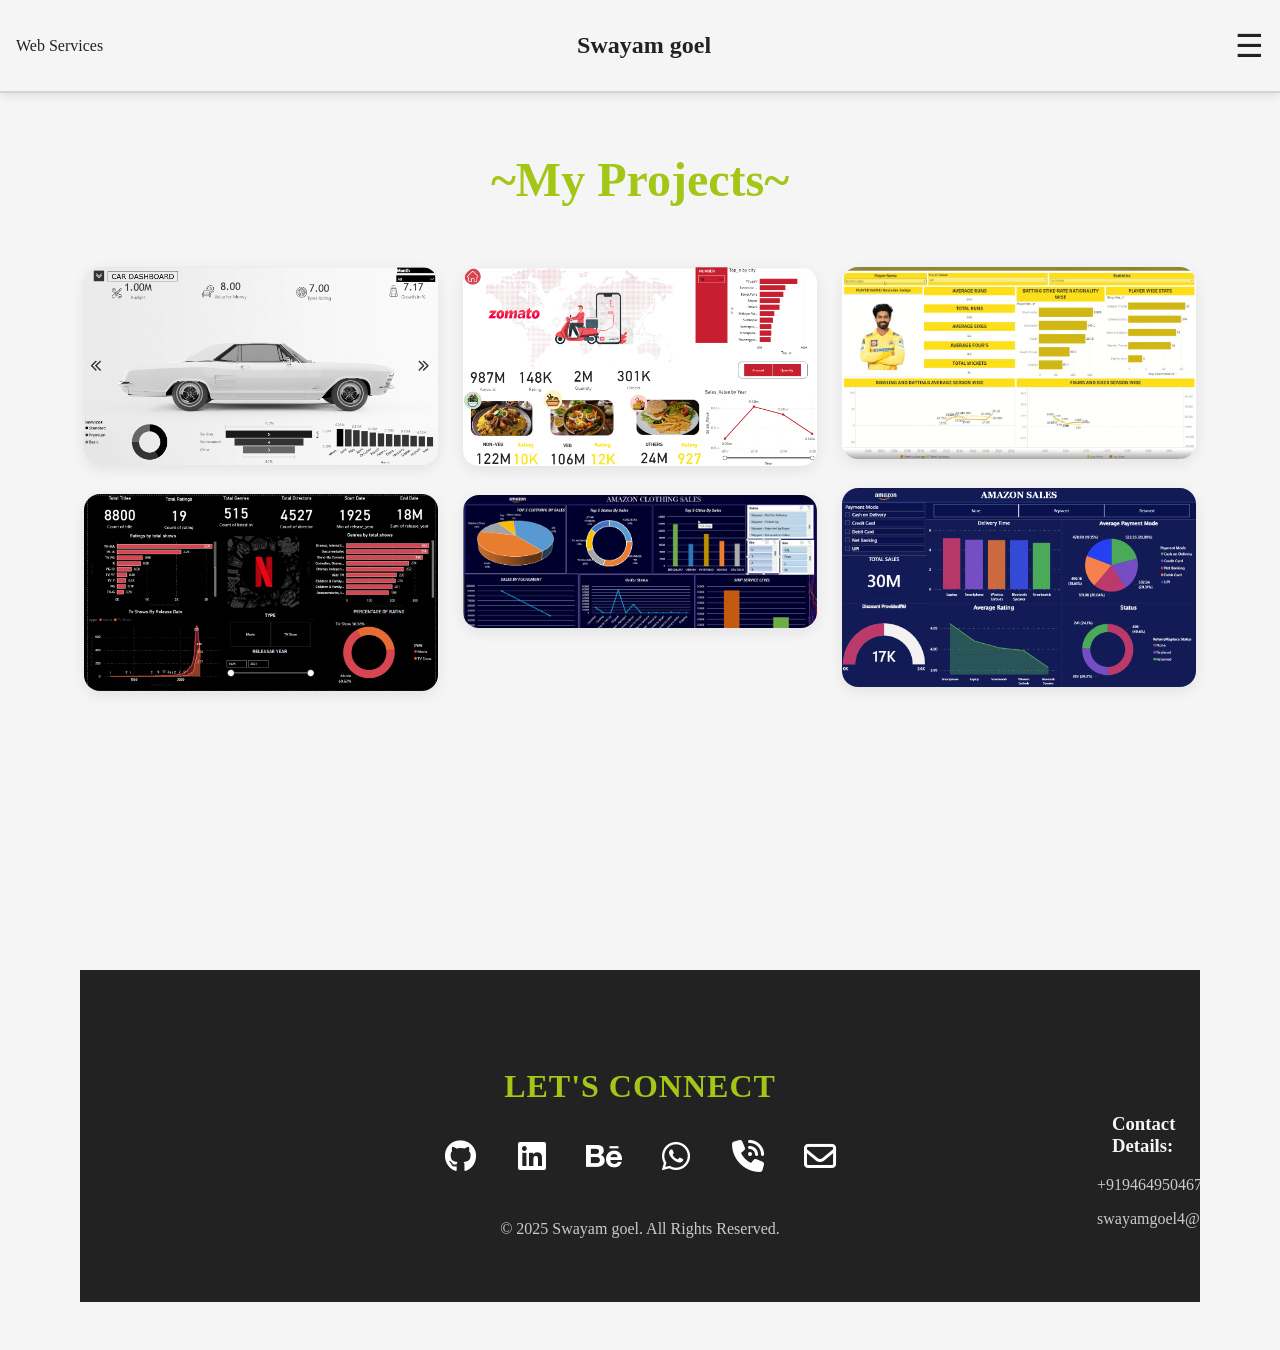
<file: dataproject.html>
<!DOCTYPE html>
<html lang="en">

<head>
  <meta charset="UTF-8" />
  <meta name="viewport" content="width=device-width, initial-scale=1.0">
  <title>Data Analysis Projects</title>
  <link rel="icon" type="image/png" href="images/s.png">
   <link rel="stylesheet" href="https://cdnjs.cloudflare.com/ajax/libs/font-awesome/6.5.0/css/all.min.css">
<style>
  .foot-right p{
    margin-left: -15px;
  }
</style>
  <link href="style.css" rel="stylesheet" ;>
</head>

<body>
  <section class="gallery-section">
    <h1>~My Projects~</h1>
    <div class="gallery-grid">
      <div class="gallery-item"><img src="images/power2.png" alt="Project 1" loading="lazy">
        <div class="overlay">Project 1</div>
      </div>
      <div class="gallery-item"><img src="images/power1.png" alt="Project 2" loading="lazy">
        <div class="overlay">Project 2</div>
      </div>
      <div class="gallery-item"><img src="images/power3.png" alt="Project 3" loading="lazy">
        <div class="overlay">Project 3</div>
      </div>
       <div class="gallery-item"><img src="images/excel1.png" alt="Project 6" loading="lazy">
        <div class="overlay">Project 4</div>
      </div>
      <div class="gallery-item"><img src="images/tableau.png" alt="Project 5" loading="lazy">
        <div class="overlay">Project 5</div>
      </div>
       <div class="gallery-item"><img src="images/power4.png" alt="Project 4" loading="lazy">
        <div class="overlay">Project 6</div>
      </div>
    </div>
  </section>
   <div class="container">
        <div class="header">
            <span>Web Services</span>
            <h1>Swayam goel</h1>
            <div class="menu-icon" onclick="toggleMenu()">&#9776;</div>
        </div>
        <br><br> <br><br>
    <div class="menu" id="menu">
    <div class="menu-close" onclick="toggleMenu()">&times;</div>
    <ul>
        <a href="index.html">
            <li class="hover-text">INDEX</li>
        </a>
                <a href="index.html#services">
            <li class="hover-text">SERVICES</li>
        </a>
        <li class="hover-text" onclick="navigateToSection('connect')">Let's Connect</li>
        <a href="https://www.behance.net/gallery/230742217/Portfolio">
            <li class="hover-text">Behance Portfolio</li>
        </a>
    </ul>
</div>


  <script>
    function toggleMenu() {
        var menu = document.getElementById('menu');
        menu.classList.toggle('active');
    }

    function navigateToSection(sectionId) {
        // Smooth scroll to section
        document.getElementById(sectionId).scrollIntoView({ behavior: 'smooth' });

        // Close the menu after clicking
        toggleMenu();
    }
</script>
        <br>
         <footer class="site-footer" id="connect">
        <footer class="footer">
            <div class="footer-content">
                
                <h2>Let's Connect</h2>
                <div class="foot-right">
                <h3>Contact Details:</h3>
                <p>+919464950467</p>
                <p>swayamgoel4@gmail.com</p>
            </div>
                <div class="social-icons">
                    <a href="https://github.com/Swayamgoel" target="_blank" aria-label="GitHub">
                        <i class="fa-brands fa-github fa-2xl"></i>
                    </a>
                    <a href="https://www.linkedin.com/in/swayam-goel-176712242/" target="_blank" aria-label="LinkedIn">
                        <i class="fa-brands fa-linkedin fa-2xl"></i>
                    </a>
                    <a href="https://www.behance.net/swayamgoel" target="_blank" aria-label="Behance">
                        <i class="fa-brands fa-behance fa-2xl"></i>
                    </a>
                    <a href="https://wa.me/919464950467" class="contact-item" target="_blank">
                <i class="fa-brands fa-whatsapp fa-2xl"></i>
            </a>
                    <a href="tel:+919464950467"><i class="fa-solid fa-phone-volume fa-2xl"></i></a>
                    <a href="mailto:swayamgoel4@gmail.com"><i class="fa-regular fa-envelope fa-2xl"></i></a>
                    
                </div>
                <p>&copy; 2025 Swayam goel. All Rights Reserved.</p>
            </div>
        </footer>
</body>

</html>
</file>
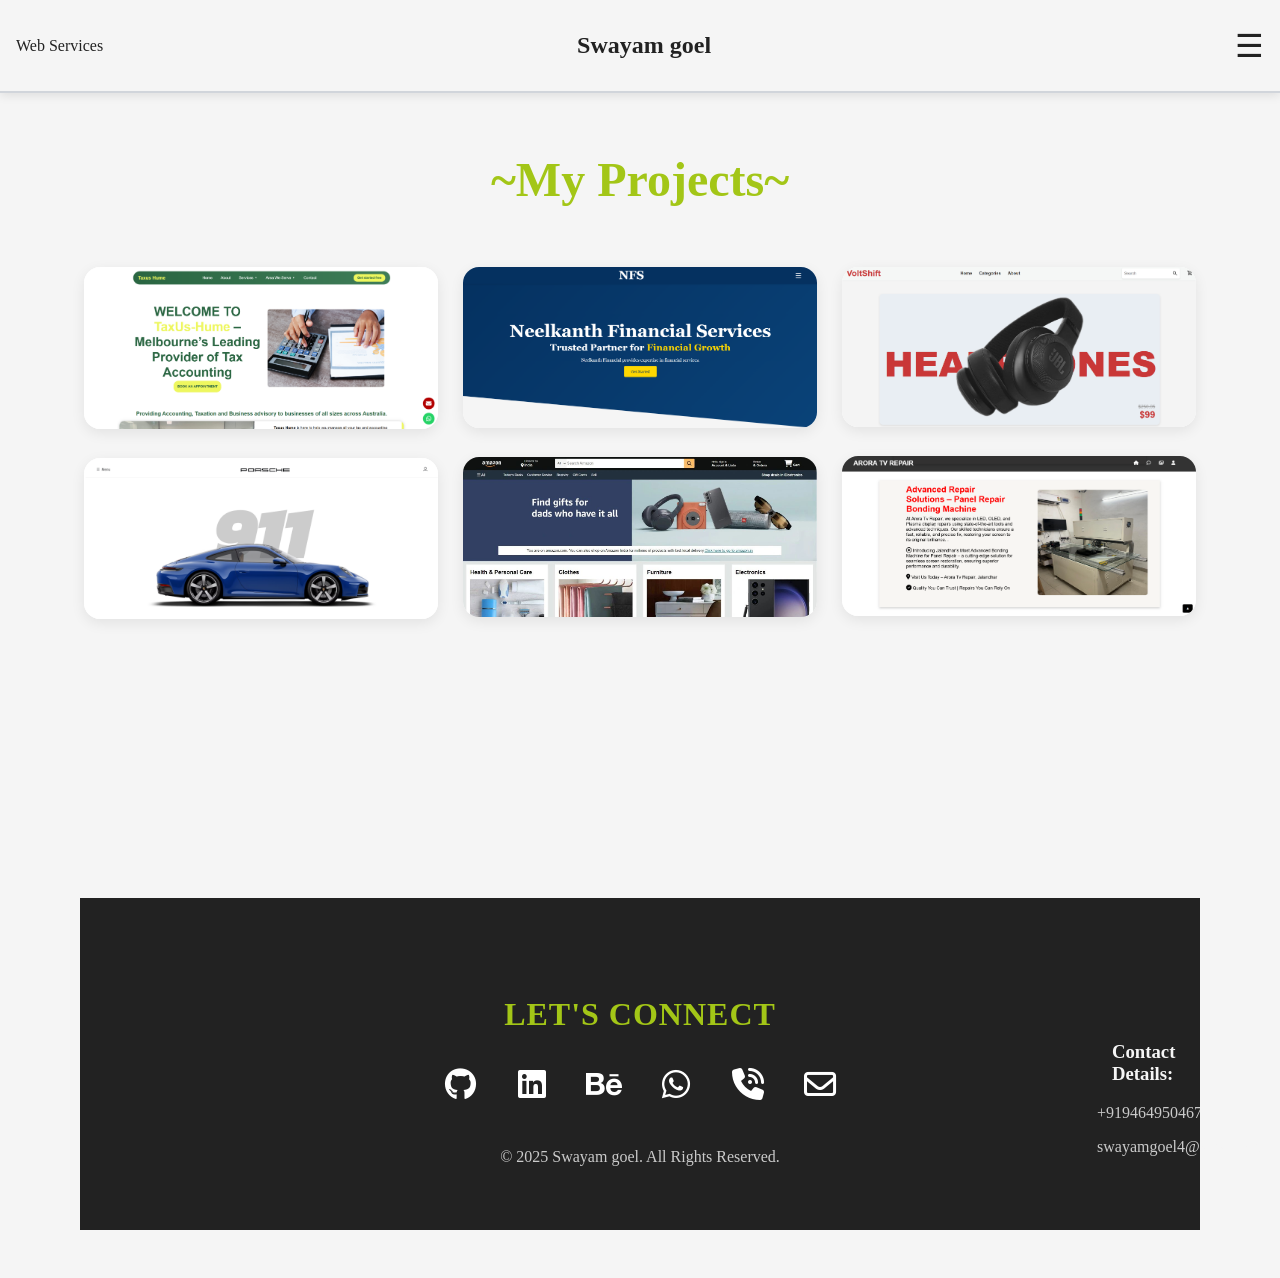
<file: webdevproject.html>
<!DOCTYPE html>
<html lang="en">

<head>
  <meta charset="UTF-8" />
  <meta name="viewport" content="width=device-width, initial-scale=1.0">
  <title>Web Designing Projects</title>
  <link rel="icon" type="image/png" href="images/s.png">
  <link rel="stylesheet" href="https://cdnjs.cloudflare.com/ajax/libs/font-awesome/6.5.0/css/all.min.css">

<style>
  .foot-right p{
    margin-left: -15px;
  }
</style>
  <link href="style.css" rel="stylesheet" ;>
</head>

<body>
  <section class="gallery-section">
    <h1>~My Projects~</h1>
    <div class="gallery-grid">
      <div class="gallery-item"><img src="images/taxus.png" alt="Project 1" loading="lazy">
        <div class="overlay">Project 1</div>
      </div>
      <div class="gallery-item"><img src="images/porsche.png" alt="Project 2" loading="lazy">
        <div class="overlay">Project 2</div>
      </div>
      <div class="gallery-item"><img src="images/nfs.png" alt="Project 3" loading="lazy">
        <div class="overlay">Project 3</div>
      </div>
      <div class="gallery-item"><img src="images/amazonclone.jpg" alt="Project 4" loading="lazy">
        <div class="overlay">Project 4</div>
      </div>
      <div class="gallery-item"><img src="images/voltshift.png" alt="Project 5" loading="lazy">
        <div class="overlay">Project 5</div>
      </div>
           <div class="gallery-item"><img src="images/atr.png" alt="Project 6" loading="lazy">
        <div class="overlay">Project 6</div>
      </div>
    </div>
  </section>
   <div class="container">
        <div class="header">
            <span>Web Services</span>
            <h1>Swayam goel</h1>
            <div class="menu-icon" onclick="toggleMenu()">&#9776;</div>
        </div>
        <br><br> <br><br>
    <div class="menu" id="menu">
    <div class="menu-close" onclick="toggleMenu()">&times;</div>
    <ul>
        <a href="index.html">
            <li class="hover-text">INDEX</li>
        </a>
                <a href="index.html#services">
            <li class="hover-text">SERVICES</li>
        </a>
        <li class="hover-text" onclick="navigateToSection('connect')">Let's Connect</li>
        <a href="https://www.behance.net/gallery/230742217/Portfolio">
            <li class="hover-text">Behance Portfolio</li>
        </a>
    </ul>
</div>


  <script>
    function toggleMenu() {
        var menu = document.getElementById('menu');
        menu.classList.toggle('active');
    }

    function navigateToSection(sectionId) {
        // Smooth scroll to section
        document.getElementById(sectionId).scrollIntoView({ behavior: 'smooth' });

        // Close the menu after clicking
        toggleMenu();
    }
</script>
        <br>
        <footer class="site-footer" id="connect">
        <footer class="footer">
            <div class="footer-content">
                
                <h2>Let's Connect</h2>
                <div class="foot-right">
                <h3>Contact Details:</h3>
                <p>+919464950467</p>
                <p>swayamgoel4@gmail.com</p>
            </div>
                <div class="social-icons">
                    <a href="https://github.com/Swayamgoel" target="_blank" aria-label="GitHub">
                        <i class="fa-brands fa-github fa-2xl"></i>
                    </a>
                    <a href="https://www.linkedin.com/in/swayam-goel-176712242/" target="_blank" aria-label="LinkedIn">
                        <i class="fa-brands fa-linkedin fa-2xl"></i>
                    </a>
                    <a href="https://www.behance.net/swayamgoel" target="_blank" aria-label="Behance">
                        <i class="fa-brands fa-behance fa-2xl"></i>
                    </a>
                    <a href="https://wa.me/919464950467" class="contact-item" target="_blank">
                <i class="fa-brands fa-whatsapp fa-2xl"></i>
            </a>
                    <a href="tel:+919464950467"><i class="fa-solid fa-phone-volume fa-2xl"></i></a>
                    <a href="mailto:swayamgoel4@gmail.com"><i class="fa-regular fa-envelope fa-2xl"></i></a>
                    
                </div>
                <p>&copy; 2025 Swayam goel. All Rights Reserved.</p>
            </div>
        </footer>
</body>

</html>
</file>
<file: style.css>
body {
            font-family: 'Playfair Display', serif;
            background-color: whitesmoke;
            margin: 0;
            overflow-x: hidden;
            padding: 2rem 4rem;

            color: #222;
        }

        a {
            text-decoration: none;
            color: #fff;
        }

        .container {
            max-width: 1200px;
            margin: 0 auto;
            padding: 16px;
        }

        .header {
            display: flex;
            justify-content: space-between;
            align-items: center;
            border-bottom: 2px solid #d1d5db;
            padding: 16px;
            position: fixed;
            top: 0;
            left: 0;
            right: 0;
            background-color: whitesmoke;
            z-index: 1000;
            /* Ensure it stays on top */
            box-shadow: 0 2px 10px rgba(0, 0, 0, 0.1);
            /* Optional: Adds shadow */
        }

        .header h1 {
            font-size: 24px;
            font-weight: bold;
            margin-right: 50px;
        }

        .menu-icon {
            font-size: 24px;
            cursor: pointer;
            z-index: 20;
        }

        .grid {
            display: flex;
            gap: 20px;
            margin-bottom: 64px;
        }

        .grid-item {
            flex: 1;
        }

        .grid-item img {
            max-width: 100%;
            height: auto;
            margin-bottom: 10px;
        }

        .grid-item h2 {
            font-size: 20px;
            font-weight: bold;
        }

        .highlight {
            color: #ea580c;
        }

        .text-center {
            text-align: center;
        }

        .title-large {
            font-size: 72px;
            font-weight: bold;
        }

        .divider {
            border-left: 2px solid #d1d5db;
            border-right: 2px solid #d1d5db;
            padding: 0 16px;
            text-align: center;
        }

        .tip {
            text-transform: uppercase;
            color: #374151;
            font-weight: bold;
        }

        /* Menu animation */
        .menu-icon {
            font-size: 32px;
            /* Adjust size if necessary */
            cursor: pointer;
            z-index: 20;
            /* Ensure it stays above other elements */
            position: relative;
            /* Ensure it's positioned correctly */
        }

        .menu {
            position: fixed;
            top: -100%;
            left: 0;
            width: 100%;
            height: 100vh;
            background-color: black;
            color: white;
            display: flex;
            flex-direction: column;
            justify-content: center;
            align-items: center;
            transition: top 0.7s ease-in-out;
            z-index: 10;
            /* Ensure it's not being overlapped by other elements */
        }

        .menu.active {
            top: 0;
        }

        .menu-close {
            position: absolute;
            top: 20px;
            right: 30px;
            font-size: 36px;
            cursor: pointer;
            z-index: 30;
            /* Make sure the close button is above the menu */
        }

        .menu ul {
            list-style: none;
            padding: 0;
            text-align: center;
        }

        .menu ul li {
            font-size: 32px;
            margin: 20px 0;
            cursor: pointer;
            transition: transform 0.3s ease;
        }

        .menu ul li:hover {
            transform: scale(1.1);
        }

        /* card */
        .cards-container {
            display: grid;
            grid-template-columns: repeat(4, 1fr);
            gap: 2rem;
            margin-top: 4rem;
        }

        /* Card styles */
        .card {
            border: 2px solid #2b2921;
            background-color: #fff;
            padding: 1.5rem;
            border-radius: 20px;
            transition: transform 0.3s ease, background-color 0.3s ease, z-index 0.3s ease;
            position: relative;
            cursor: pointer;
        }

        .card:hover {
            transform: scale(1.1);
            background-color: #ccc;
            z-index: 10;
        }

        /* Card text */
        .card p {
            margin-bottom: 1rem;
        }

        .card img {
            width: 40px;
            height: 40px;
            border-radius: 50%;
            margin-right: 1rem;
        }

        /* Card footer with user info */
        .card-footer {
            display: flex;
            align-items: center;
        }

        .card-footer .author {
            font-weight: bold;
        }

        .card-footer .role {
            font-size: 0.9rem;
            color: #555;
        }

        /* Responsive Styles */
        @media (max-width: 1024px) {

            /* Tablet view */
            .header h1 {
                font-size: 20px;
            }

            .grid {
                flex-direction: column;
                gap: 16px;
            }

            .grid-item {
                flex: 0;
            }

            .cards-container {
                grid-template-columns: repeat(2, 1fr);
            }

            .title-large {
                font-size: 48px;
            }
        }

        @media (max-width: 768px) {

            /* Mobile view */
            body {
                padding: 1rem;
            }

            .header {
                padding: 0 16px;
                flex-direction: column;
                align-items: flex-start;
            }

            .menu-icon {
                font-size: 32px;
            }

            .grid-item h2 {
                font-size: 18px;
            }

            .cards-container {
                grid-template-columns: 1fr;
            }

            .card {
                padding: 1rem;
            }

            .title-large {
                font-size: 36px;
            }

            .menu {
                top: -120%;
            }
        }

        /* Red Line Hover Effect */
        .hover-text::after {
            content: '';
            position: absolute;
            bottom: 0;
            left: 0;
            width: 0;
            height: 2px;
            background-color: red;
            transition: width 0.3s ease-in-out;
        }

        .hover-text:hover::after {
            width: 100%;
        }

        h2 {
            margin-top: 50px;
            text-transform: uppercase;
            letter-spacing: 1px;
        }

        .section-s {
            margin: 40px auto;
            width: 90%;
            max-width: 1000px;
            text-align: center;
        }

        .skills-grid {
            display: flex;
            flex-wrap: wrap;
            justify-content: center;
            gap: 40px;
            margin-top: 20px;
        }

        .skill {
            display: flex;
            flex-direction: column;
            align-items: center;
            width: 100px;
        }

        .skill img {
            width: 50px;
            height: 50px;
            object-fit: contain;
            margin-bottom: 10px;
        }

        .skill p {
            margin: 0;
            font-size: 14px;
        }

.about-section {
    padding: 80px 0;
    display: flex;
    justify-content: center;
    align-items: center;
}

.about-container {
    max-width: 900px;
    background: #fff;
    border-radius: 16px;
    padding: 40px;
    box-shadow: 0 8px 24px rgba(0, 0, 0, 0.1);
    text-align: center;
    opacity: 0;
    transform: translateY(50px);
    transition: all 0.8s ease-out;
}

/* When visible */
.about-container.show {
    opacity: 1;
    transform: translateY(0);
}

.about-heading h2 {
    font-size: 2.5rem;
    margin-bottom: 20px;
    color: #111;
    position: relative;
}

.about-heading h2::after {
    content: '';
    display: block;
    width: 50px;
    height: 3px;
    background: #a3c617;
    margin: 12px auto 0;
    border-radius: 2px;
}

.about-text p {
    font-size: 1.1rem;
    line-height: 1.8;
    color: #444;
}

/* Responsive */
@media (max-width: 768px) {
    .about-container {
        padding: 30px 20px;
    }

    .about-heading h2 {
        font-size: 2rem;
    }

    .about-text p {
        font-size: 1rem;
    }
}

        .stats {
            display: flex;
            gap: 80px;
            flex-wrap: wrap;
        }

        .stat-box h3 {
            font-size: 50px;
            font-weight: 700;
            margin: 0;
        }

        .stat-box p {
            font-size: 18px;
            margin-top: 10px;
            color: #ccc;
        }

        /* Fade-in animation */
        .fade-in {
            opacity: 0;
            transform: translateY(30px);
            transition: opacity 1.2s ease-out, transform 1.2s ease-out;
        }

        .fade-in.visible {
            opacity: 1;
            transform: translateY(0);
        }

        /* Define the sliding animation */
        @keyframes slideUp {
            0% {
                transform: translateY(100%);
                /* Start off-screen */
                opacity: 0;
                /* Fully transparent */
            }

            100% {
                transform: translateY(0);
                /* Slide to the original position */
                opacity: 1;
                /* Fully visible */
            }
        }

        /* Apply the animation to the page content */
        .page-content {
            animation: slideUp 0.5s ease-in-out;
            transform: translateY(100%);
            /* Ensure element starts off-screen */
            opacity: 0;
            /* Ensure element starts invisible */
        }

        .main-s {
            background-color: whitesmoke;
            color: #222;
            font-family: 'Segoe UI', Tahoma, Geneva, Verdana, sans-serif;
            margin: 0;
            padding: 0;
        }

        .services-container {
            max-width: 1200px;
            margin: 60px auto;
            padding: 0 30px;
        }

        .services-header {
            text-align: center;
            animation: fadeIn 1s ease-in-out;
        }

        .services-header p {
            color: #a3c617;
            font-style: italic;
            font-size: 20px;
            margin-bottom: 10px;
        }

        .services-header h1 {
            font-size: 48px;
            font-weight: bold;
            line-height: 1.3;
        }

        .service-box {
            display: flex;
            justify-content: space-between;
            align-items: flex-start;
            padding: 40px 0;
            border-bottom: 1px solid #ccc;
            animation: slideIn 0.7s ease forwards;
            gap: 40px;
        }

        .service-left {
            flex: 1;
            max-width: 250px;
        }

        .service-left p {
            font-weight: bold;
            font-size: 18px;
            margin: 5px 0;
        }

        .service-left h2 {
            font-size: 34px;
            font-weight: 800;
            margin: 10px 0;
        }

        .service-middle {
            flex: 2;
            font-size: 16px;
            color: #333;
        }
        

        .service-right {
            flex-shrink: 0;
        }

        .service-right button {
            background: #222;
            color: whitesmoke;
            padding: 12px 16px;
            border: none;
            border-radius: 6px;
            font-size: 18px;
            cursor: pointer;
            transition: transform 0.3s ease;
        }

        .service-right button:hover {
            transform: scale(1.1);
        }

        @keyframes fadeIn {
            from {
                opacity: 0;
                transform: translateY(-20px);
            }

            to {
                opacity: 1;
                transform: translateY(0);
            }
        }

        @keyframes slideIn {
            from {
                opacity: 0;
                transform: translateX(-30px);
            }

            to {
                opacity: 1;
                transform: translateX(0);
            }
        }

        @media (max-width: 768px) {
            .service-box {
                flex-direction: column;
                align-items: flex-start;
            }

            .service-right {
                margin-top: 20px;
            }
        }
        /* /* project page */
        .gallery-section {
      padding: 80px 20px;
      max-width: 1400px;
      margin: auto;
    }

    .gallery-section h1 {
      text-align: center;
      font-size: 3rem;
      margin-bottom: 60px;
      color: #a3c617;
    }

    .gallery-grid {
      column-count: 3;
      column-gap: 25px;
    }

    .gallery-item {
      position: relative;
      margin-bottom: 25px;
      overflow: hidden;
      border-radius: 16px;
      background: #fff;
      display: inline-block;
      width: 100%;
      box-shadow: 0 4px 14px rgba(0, 0, 0, 0.08);
      transition: transform 0.3s ease, box-shadow 0.3s ease;
    }

    .gallery-item img {
      width: 100%;
      height: auto;
      display: block;
      transition: transform 0.4s ease;
    }

    .gallery-item:hover {
      transform: translateY(-8px);
      box-shadow: 0 10px 20px rgba(0, 0, 0, 0.15);
    }

    .gallery-item:hover img {
      transform: scale(1.05);
    }

    .overlay {
      position: absolute;
      bottom: -100%;
      left: 0;
      right: 0;
      background: rgba(255, 255, 255, 0.95);
      color: #111;
      padding: 20px;
      text-align: center;
      font-size: 1.1rem;
      font-weight: 600;
      transition: bottom 0.3s ease;
    }

    .gallery-item:hover .overlay {
      bottom: 0;
    }

    @media (max-width: 992px) {
      .gallery-grid {
        column-count: 2;
      }
    }

    @media (max-width: 600px) {
      .gallery-grid {
        column-count: 1;
      }
    }
    /* footer */
  .footer {
    width: 100%;
    background-color: #222;
    color: whitesmoke;
    padding: 3rem 0;
    text-align: center;
    position: relative;
    margin-top: 4rem;
}

.footer-content {
    max-width: 1200px;
    margin: 0 auto;
    padding: 0 2rem;
}

.footer h2 {
    font-family: 'Playfair Display', serif;
    color: #a3c617;
    margin-bottom: 1.5rem;
    font-size: 2rem;
}

.footer .social-icons {
    display: flex;
    justify-content: center;
    gap: 2rem;
    margin-bottom: 1.5rem;
    margin-top: -6rem;
}
.footer .social-icons a  i {
    width: 40px;
    height: 40px;
    transition: transform 0.3s ease, filter 0.3s ease;
}

.footer .social-icons a:hover i {
    transform: scale(1.2);
    filter: drop-shadow(0 0 5px #a3c617);
}

.footer p {
    font-size: 1rem;
    opacity: 0.8;
}

/* Responsive Adjustments */
@media (max-width: 992px) {
    .footer h2 {
        font-size: 1.6rem;
    }

    .footer .social-icons a i {
        width: 36px;
        height: 36px;
        padding-top: -100px;
    }
}

@media (max-width: 480px) {
    .footer-content {
        padding: 0 1rem;
    }

    .footer h2 {
        font-size: 1.4rem;
    }

    .footer .social-icons {
        gap: 1.2rem;
    }

    .footer .social-icons a i {
        width: 32px;
        height: 32px;
        margin-top: 120px;
    }

}
.foot-right{
   margin-left: 1000px;
   margin-top: -1rem;
}
@media (max-width: 992px) {

    .foot-right {
        padding-top: 70px;
        margin-left: 0;
        margin-top: 0px;
        text-align: center;
    }
    .foot-right h3{
        display: none;
    }
}

/* Phone screens */
@media (max-width: 600px) {

    .foot-right {
        margin-top: 20px;
    }
}
</file>
